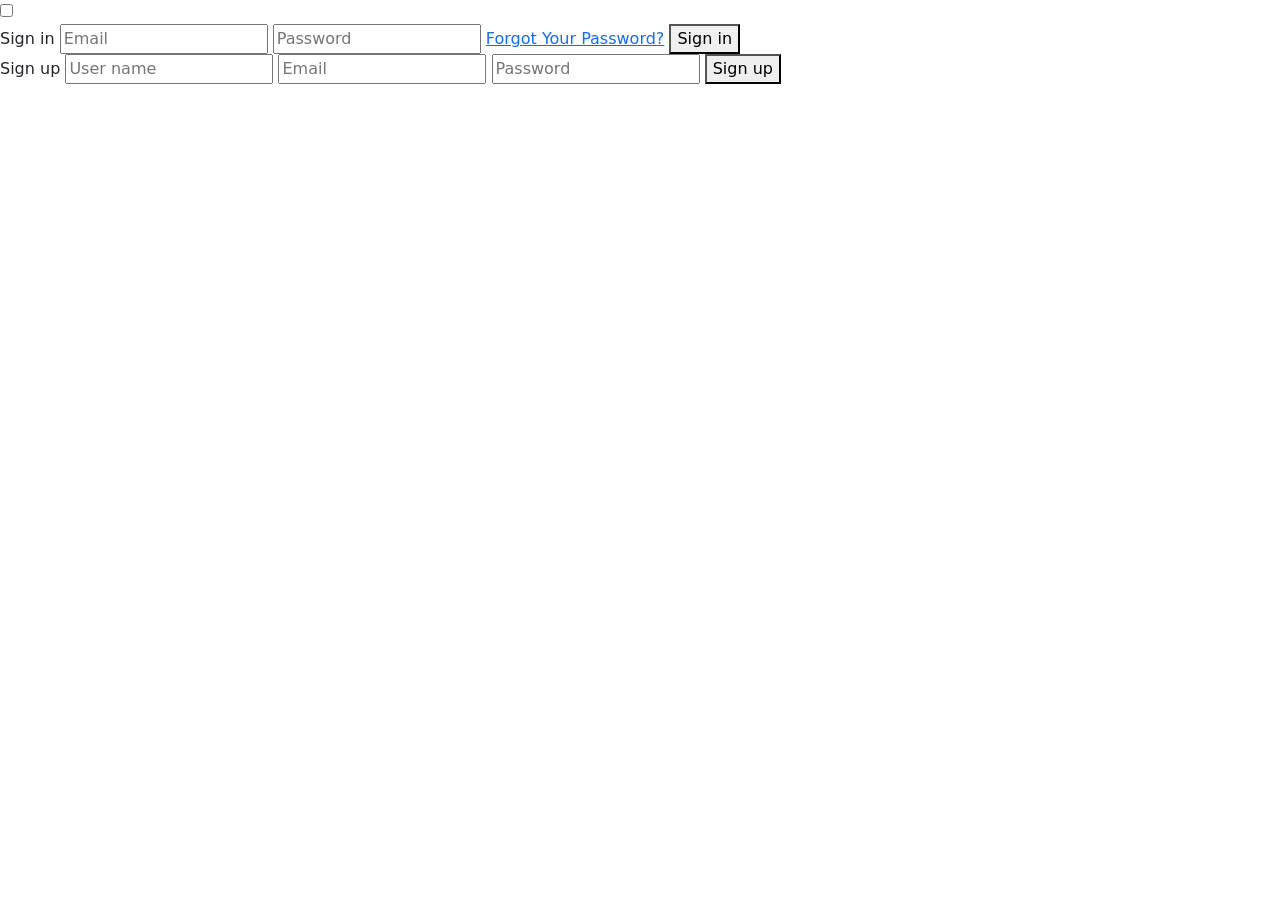
<file: login.html>
<!DOCTYPE html>
<html lang="en">
<head>
    <meta charset="UTF-8">
    <meta name="viewport" content="width=device-width, initial-scale=1.0">
    <link href="https://cdn.jsdelivr.net/npm/bootstrap@5.0.2/dist/css/bootstrap.min.css" rel="stylesheet" integrity="sha384-EVSTQN3/azprG1Anm3QDgpJLIm9Nao0Yz1ztcQTwFspd3yD65VohhpuuCOmLASjC" crossorigin="anonymous">
    <link rel="stylesheet" href="E:\CryptoPre\static\css\login.css">
    <link rel="stylesheet" href="https://cdn.jsdelivr.net/npm/bootstrap-icons@1.11.3/font/bootstrap-icons.min.css">
    <title>login</title>
</head>
<body>

    <div class="main">
        <input type="checkbox" id="chk" aria-hidden="true">
    
        <div class="login">
            <form>
                <label for="chk" aria-hidden="true">Sign in</label>
                <input type="email" name="email" placeholder="Email" required="">
                <input type="password" name="Password" placeholder="Password" required="">
                <a href="update.html">Forgot Your Password?</a>
                <button>Sign in</button>
            </form>
        </div>

        <div class="signup">
            <form>
                <label for="chk" aria-hidden="true">Sign up</label>
                <input type="text" name="txt" placeholder="User name" required="">
                <input type="email" name="email" placeholder="Email" required="">
                <input type="password" name="Password" placeholder="Password" required="">
                <button>Sign up</button>
            </form>
        </div>

    </div>


    <script src="https://cdn.jsdelivr.net/npm/bootstrap@5.0.2/dist/js/bootstrap.bundle.min.js" integrity="sha384-MrcW6ZMFYlzcLA8Nl+NtUVF0sA7MsXsP1UyJoMp4YLEuNSfAP+JcXn/tWtIaxVXM" crossorigin="anonymous"></script>
</body>
</html>
</file>
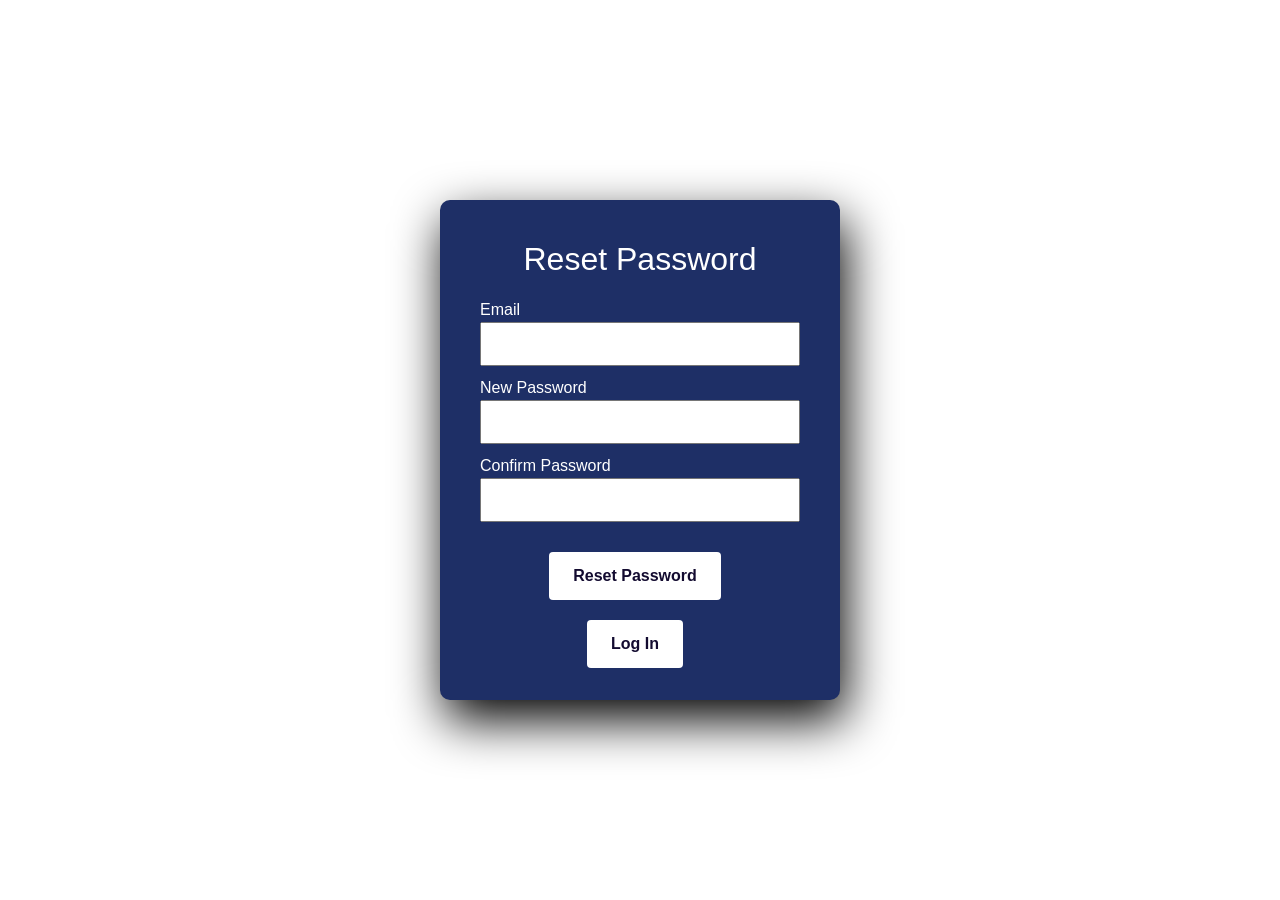
<file: update.html>
<!DOCTYPE html>
<html lang="en">
<head>
    <meta charset="UTF-8">
    <meta name="viewport" content="width=device-width, initial-scale=1.0">
    <link href="https://cdn.jsdelivr.net/npm/bootstrap@5.0.2/dist/css/bootstrap.min.css" rel="stylesheet" integrity="sha384-EVSTQN3/azprG1Anm3QDgpJLIm9Nao0Yz1ztcQTwFspd3yD65VohhpuuCOmLASjC" crossorigin="anonymous">
    <link rel="stylesheet" href="https://cdn.jsdelivr.net/npm/bootstrap-icons@1.11.3/font/bootstrap-icons.min.css">
    <title>Reset Password</title>

    <style>
        body {
            font-family: 'Arial', sans-serif;
            margin: 0;
            padding: 0;
            display: flex;
            align-items: center;
            justify-content: center;
            min-height: 100vh;
            background: #fff;
            color: #fff;
        }

        .container {
            width: 400px;
            height: 500px;
            background: #1e2f66;
            overflow: hidden;
            border-radius: 10px;
            box-shadow: 5px 20px 50px #000;
            text-align: center;
            padding: 40px;
        }

        h2 {
            color: #fff;
            margin-bottom: 20px;
        }

        form {
            margin-top: 20px;
        }

        label {
            margin-bottom: 0; 
            display: flex;
            color: #fff;
        }

        input {
            margin-bottom: 10px;
            padding: 8px;
            width: 100%;
            box-sizing: border-box;
        }

        .btn-container {
            display: flex;
            justify-content: center;
            margin-top: 20px;
        }

        button {
            padding: 12px 24px;
            background-color: #fff;
            color: #130b30;
            text-decoration: none;
            border: none;
            border-radius: 4px;
            font-weight: bold;
            cursor: pointer;
            transition: background-color 0.3s ease;
            margin-right: 10px;
        }

        button:hover {
            background-color: #b2cacf;
        }
    </style>
</head>
<body>

    <div class="container">
        <h2>Reset Password</h2>

        <form action="update.php" method="post">
            <label for="id">Email</label>
            <input type="int" id="email" name="email" required>

            <label for="password">New Password</label>
            <input type="password" id="new_password" name="new_password" required>

            <label for="password">Confirm Password</label>
            <input type="password" id="confirm_password" name="confirm_password" required>

            <div class="btn-container">
                <button type="submit" name="reset">Reset Password</button>
            </div>
        </form>

        <div class="btn-container">
            <button onclick="location.href='login.html'">Log In</button>
        </div>
    </div>


    <script src="https://cdn.jsdelivr.net/npm/bootstrap@5.0.2/dist/js/bootstrap.bundle.min.js" integrity="sha384-MrcW6ZMFYlzcLA8Nl+NtUVF0sA7MsXsP1UyJoMp4YLEuNSfAP+JcXn/tWtIaxVXM" crossorigin="anonymous"></script>
</body>
</html>
</file>
